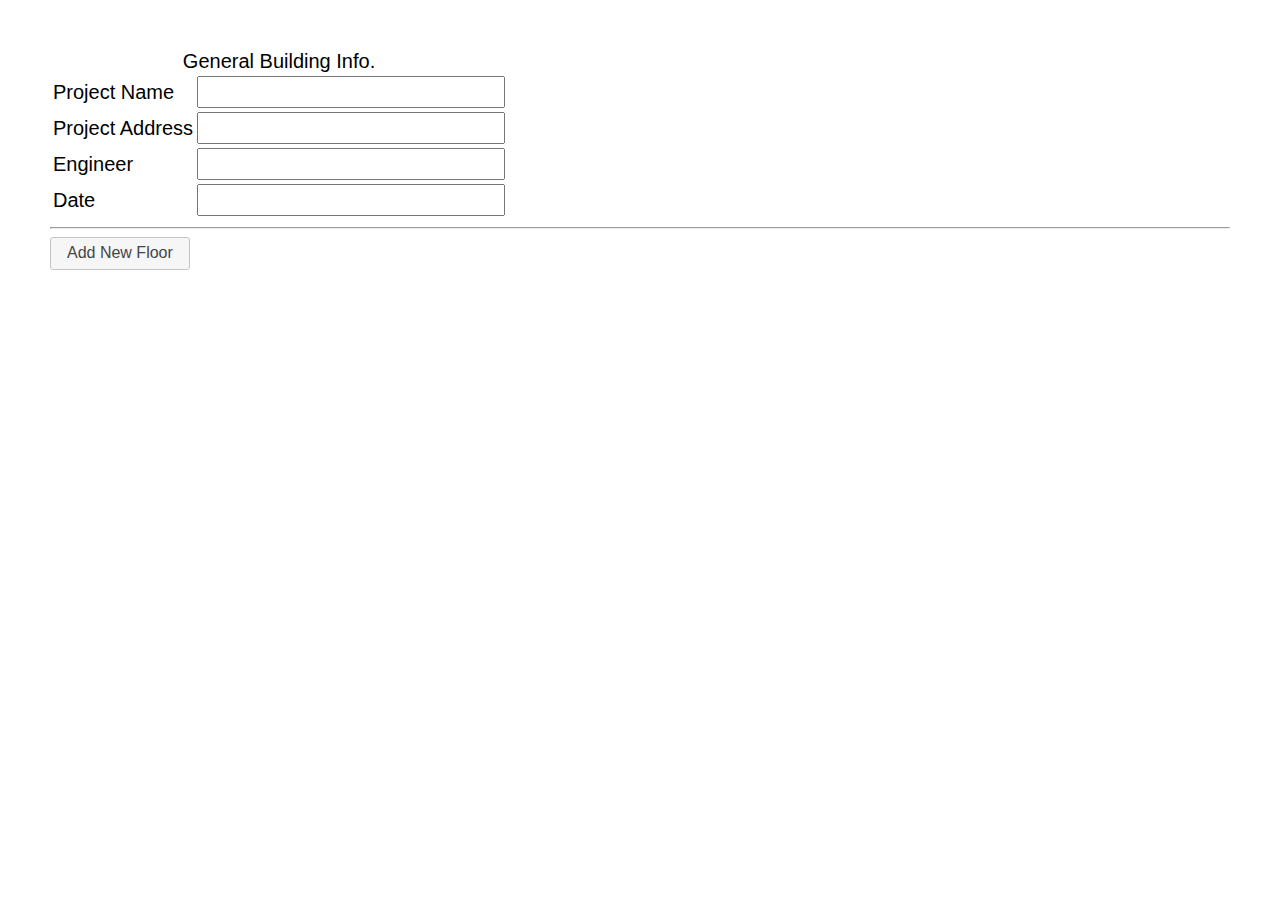
<file: urs-web/target/urs-web/index.html>
<!DOCTYPE html>
<html lang="en">
<head>
    <meta charset="UTF-8">
    <title>urs</title>
    <link rel="stylesheet" href="./static/jquery-ui-1.12.1/jquery-ui.css">
    <link rel="stylesheet" href="static/urs.css">
    <script type = "text/javascript" src = "./static/jquery-1.12.4.js"></script>
    <script type = "text/javascript" src = "./static/jquery-ui-1.12.1/jquery-ui.js"></script>
    <script type = "text/javascript" src = "static/urs.js"></script>
</head>
<body>
    <div id = "urs">
        <div >
            <table id = "buildInfo">
                <caption>General Building Info.</caption>
                <tbody>
                <tr>
                    <td>Project Name</td>
                    <td><input type = "text" class = "text" name = "pName" id = "pName"/></td>
                </tr>
                <tr>
                    <td>Project Address</td>
                    <td><input type = "text" class = "text"  name = "pAddr" id = "pAddr"/></td>
                </tr>
                <tr>
                    <td>Engineer</td>
                    <td><input type = "text" class = "text"  name = "engineer" id = "engineer"/></td>
                </tr>
                <tr>
                    <td>Date</td>
                    <td><input type = "text" class = "text"  id = "datepicker"/></td>
                </tr>
         </tbody></table>
        </div>
        <hr/>
        <div id = "floorList">
            <input class = "button addFloor" type = "button" value="Add New Floor"/>
        </div>
    </div>




</body>
</html>
</file>
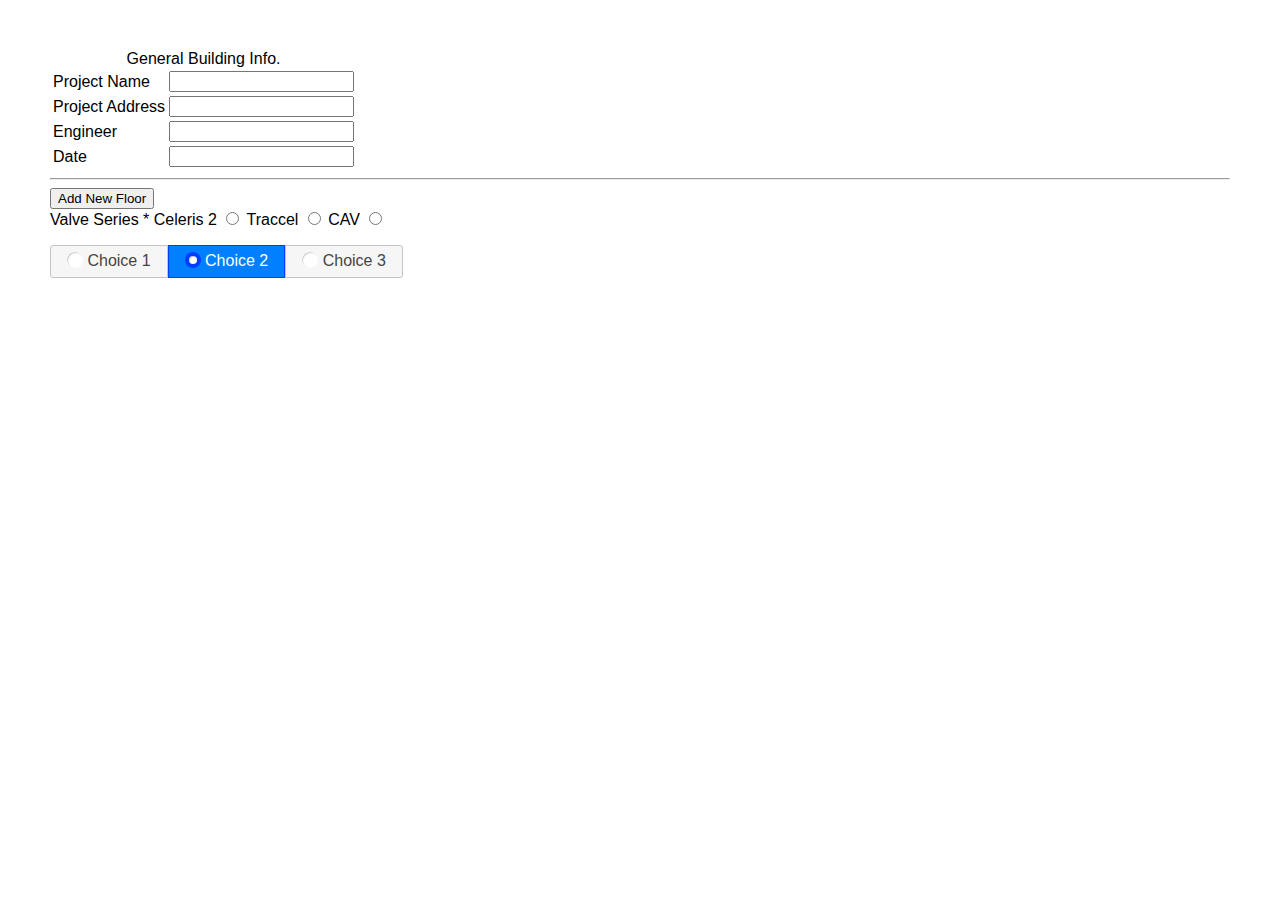
<file: urs-web/target/urs-web/static/jquery-ui-1.12.1/index.html>
<!doctype html>
<html lang="us">
<head>
	<meta charset="utf-8">
	<title>urs</title>
	<link href="jquery-ui.css" rel="stylesheet">
	<style>
	body{
		font-family: "Trebuchet MS", sans-serif;
		margin: 50px;
	}
	.demoHeaders {
		margin-top: 2em;
	}
	#dialog-link {
		padding: .4em 1em .4em 20px;
		text-decoration: none;
		position: relative;
	}
	#dialog-link span.ui-icon {
		margin: 0 5px 0 0;
		position: absolute;
		left: .2em;
		top: 50%;
		margin-top: -8px;
	}
	#icons {
		margin: 0;
		padding: 0;
	}
	#icons li {
		margin: 2px;
		position: relative;
		padding: 4px 0;
		cursor: pointer;
		float: left;
		list-style: none;
	}
	#icons span.ui-icon {
		float: left;
		margin: 0 4px;
	}
	.fakewindowcontain .ui-widget-overlay {
		position: absolute;
	}
	select {
		width: 200px;
	}
	</style>
</head>
<body>

    <div id = "urs">
        <div >
            <table id = "buildInfo">
                <caption>General Building Info.</caption>
                <tbody>
                <tr>
                    <td>Project Name</td>
                    <td><input type = "text" name = "pName" id = "pName"/></td>
                </tr>
                <tr>
                    <td>Project Address</td>
                    <td><input type = "text" name = "pAddr" id = "pAddr"/></td>
                </tr>
                <tr>
                    <td>Engineer</td>
                    <td><input type = "text" name = "engineer" id = "engineer"/></td>
                </tr>
                <tr>
                    <td>Date</td>
                    <td><input type = "text" id = "datepicker"/></td>
                </tr>
         </tbody></table>
        </div>
        <hr/>
        <div id = "floorList">
            <input class = "button addFloor" type = "button" value="Add New Floor"/>
        </div>
    </div>

    <div class = "room">
        <div class = "radioSet">
            <span>Valve Series <span class = "star">*</span></span>
            <label for="radio-1">Celeris 2</label>
            <input type="radio" name="radio-1" id="radio-1" class = "valveSeries">
            <label for="radio-2">Traccel</label>
            <input type="radio" name="radio-1" id="radio-2" class = "valveSeries">
            <label for="radio-3">CAV</label>
            <input type="radio" name="radio-1" id="radio-3" class = "valveSeries">
        </div>

<form style="margin-top: 1em;">
	<div id="radioset">
		<input type="radio" id="radio1" name="radio"><label for="radio1">Choice 1</label>
		<input type="radio" id="radio2" name="radio" checked="checked"><label for="radio2">Choice 2</label>
		<input type="radio" id="radio3" name="radio"><label for="radio3">Choice 3</label>
	</div>
</form>
    </div>






<script src="external/jquery/jquery.js"></script>
<script src="jquery-ui.js"></script>
<script>


$( "#radioset" ).buttonset();

</script>
</body>
</html>
</file>
<file: urs-web/target/urs-web/static/urs.css>
table {
    font-size: 20px;
}

.floor {
    width: 600px;
    margin-top: 20px;
    padding: 10px 10px 10px 10px;
    margin-bottom: 20px;
    border: 1px solid;
}

.roomOption {
    margin: 10px 10px 10px 10px;
}

.star {
    color: red;
}

span {
    margin-right: 10px;
    width: 150px;
}

.valveCatalog {
    color: red
}

.text {
    height: 24px;
    width: 300px;
    padding: 2px 2px 2px 2px;
    font-size: 18px;
}

.addRoom {
    margin-top: 20px;
}

.roomDiv {
    display: none;
}


body{
    font-family: "Trebuchet MS", sans-serif;
    margin: 50px;
}
</file>
